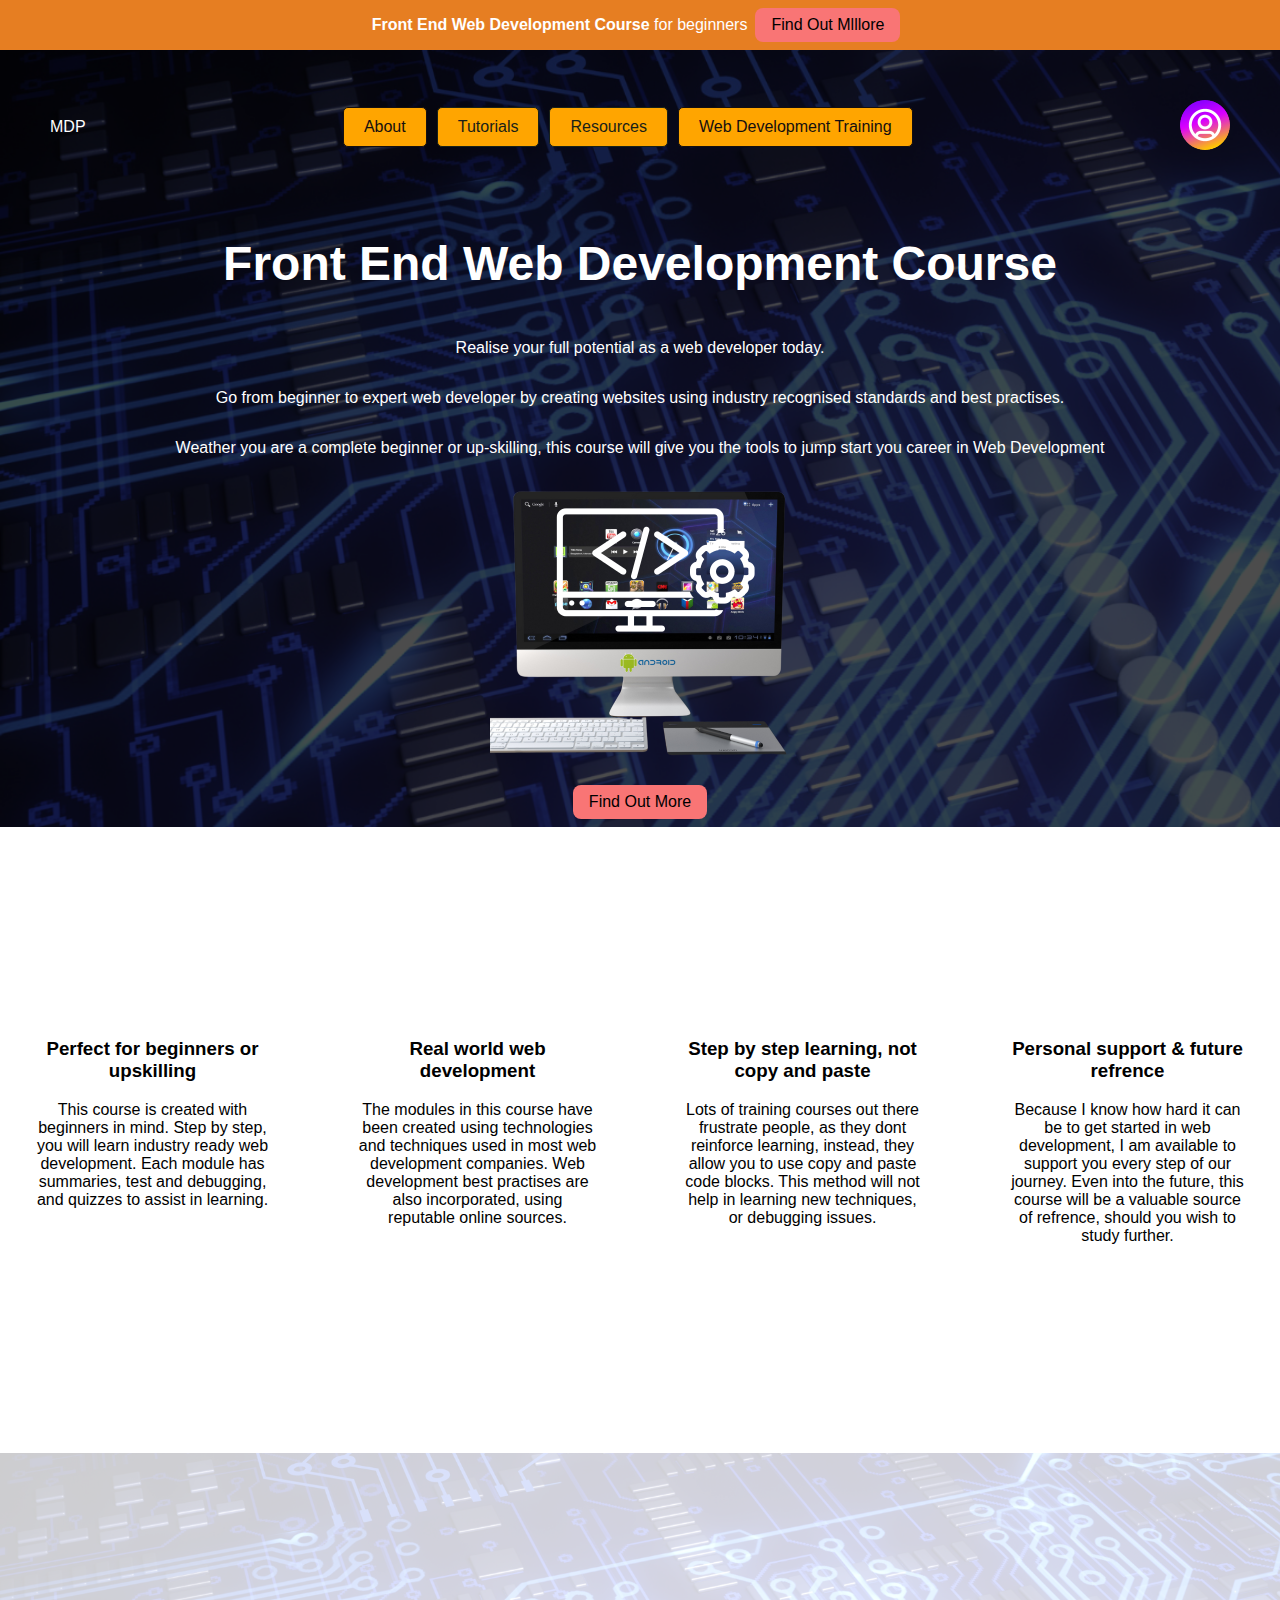
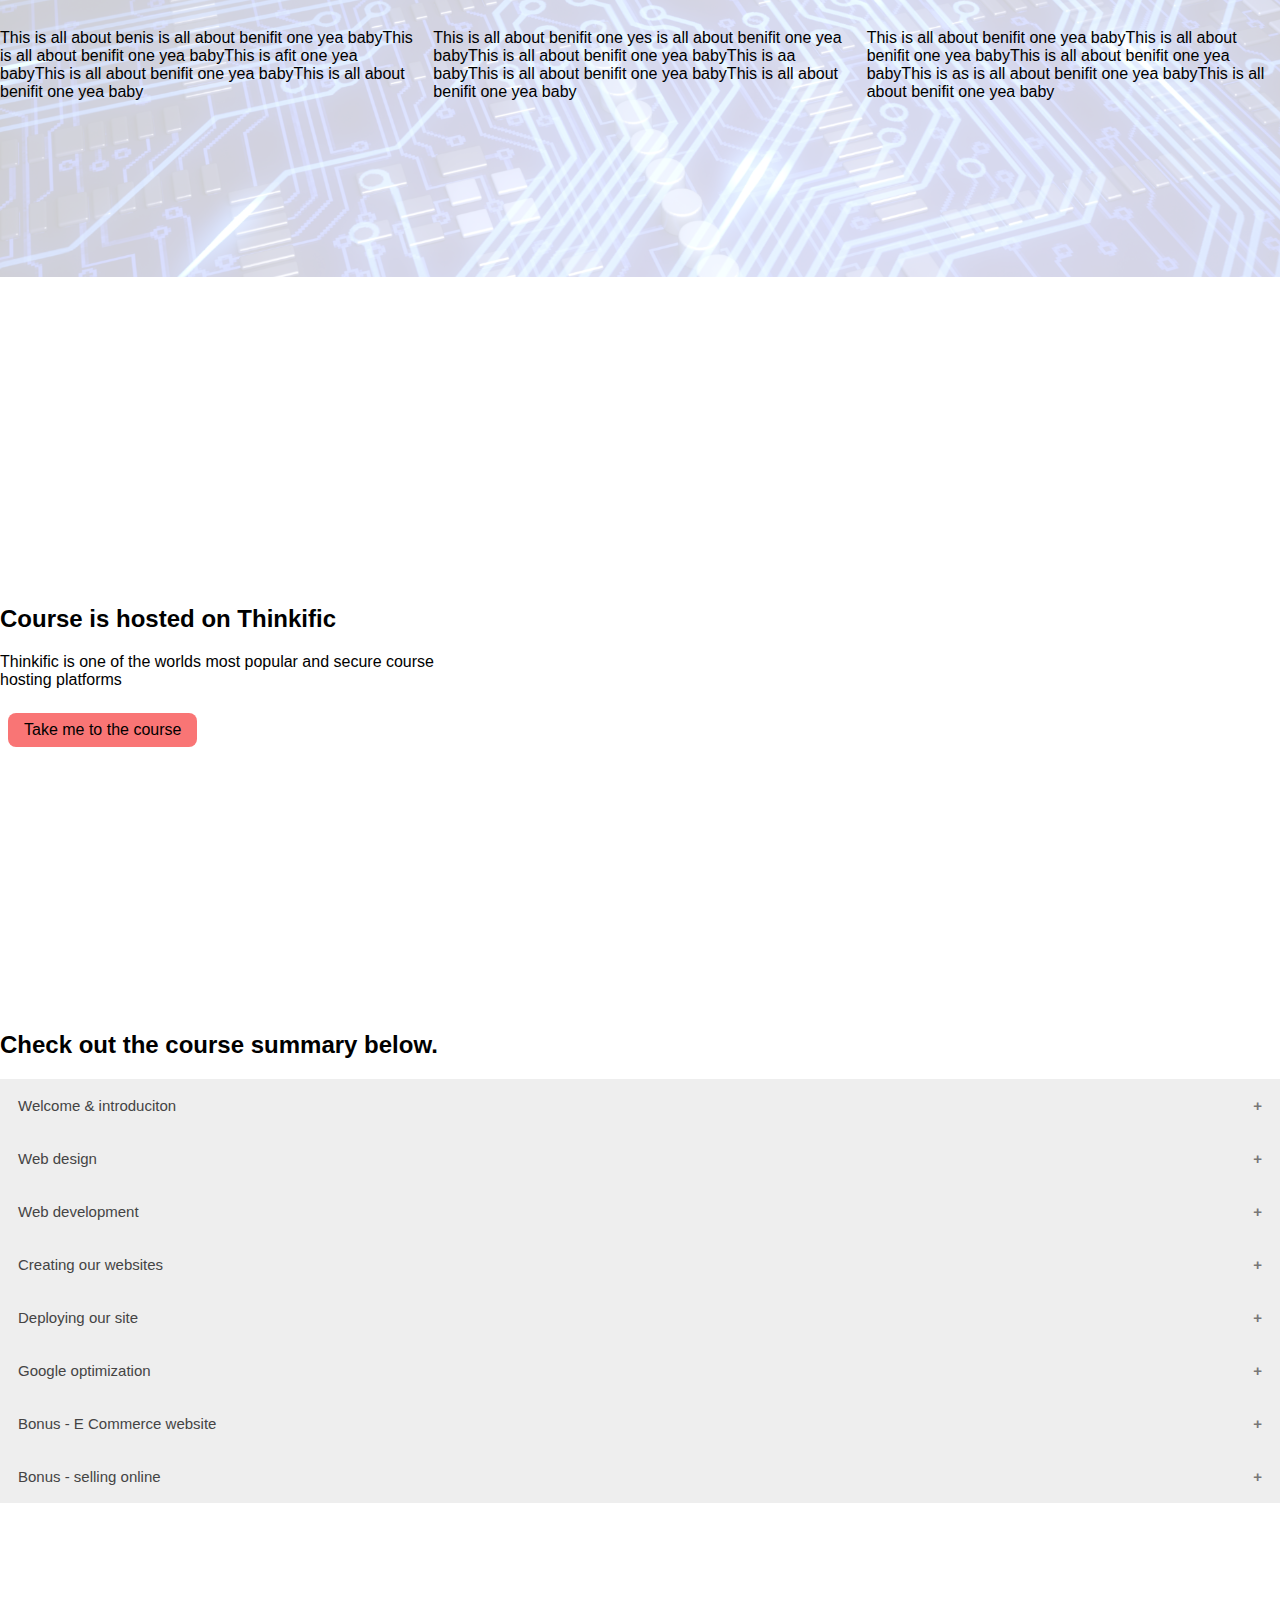
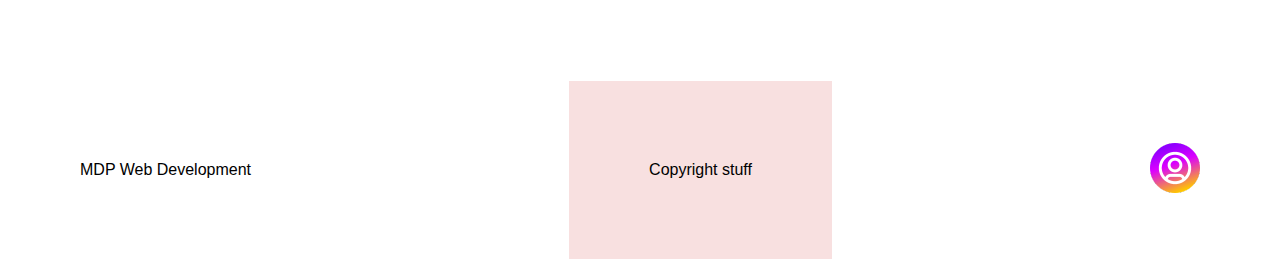
<file: web-development-course.html>
<!DOCTYPE html>
<html lang="en">

<head>
  <meta charset="UTF-8">
  <meta name="viewport" content="width=device-width, initial-scale=1.0">
  <link rel="stylesheet" href="css/myStyle.css">
  <title>Front End Web Development Course</title>
</head>

<body>
  <div class="banner-cta grid--bleed">
    <div class="banner-cta__content grid-no-bleed flex-column">
      <p><span class="bold-text">Front End Web Development Course</span> for beginners</p>
      <a class="btn" href="#web-dev-course">Find Out Mlllore</a>
    </div>
  </div>

  <div class="banner-main">
    <div class="banner-main__top flex-column">
      <div class="logo">MDP</div>
      <ul class="nav-bar-test-2" id="myTopnav-2">
        <li><a href="#about-me">About</a></li>
        <li><a href="">Tutorials</a></li>
        <li><a href="">Resources</a></li>
        <li><a href="#web-dev-course">Web Development Training</a></li>
      </ul>
      <div class="contact"><a href="https://www.instagram.com/mdp_web_development/" target="_blank"><img src="img/instagram.png" alt=""></a></div>
    </div>
    <div class="banner-main__bottom flex-column">
      <h1>Front End Web Development Course</h1>
      <p>Realise your full potential as a web developer today.</p>
      <p>Go from beginner to expert web developer by creating websites using industry recognised standards and best
        practises.</p>
      <p>Weather you are a complete beginner or up-skilling, this course will give you the tools to jump start you
        career in Web Development</p>
      <a href="#web-dev-course"><img class="web-dev-img" src="img/web-dev.png" alt=""></a>
      <a class="btn" href="#web-dev-course">Find Out More</a>
    </div>
  </div>

  

  <section class="grid--bleed ">
    <div class="benifits grid-no-bleed margin-large-t-b">

      <ul class="grid-auto-fit list-reset">
        <li>
          <h3>Perfect for beginners or upskilling</h3>
          <p>This course is created with beginners in mind. Step by step, you will learn industry ready web development.
            Each module has summaries, test and debugging, and quizzes to assist in learning.</p>
        </li>
        <li>
          <h3>Real world web development</h3>
          <p>The modules in this course have been created using technologies and techniques used in most web development
            companies. Web development best practises are also incorporated, using reputable online sources.</p>
        </li>
        <li>
          <h3>Step by step learning, not copy and paste</h3>
          <p>Lots of training courses out there frustrate people, as they dont reinforce learning, instead, they allow
            you to use copy and paste code blocks. This method will not help in learning new techniques, or debugging
            issues.</p>
        </li>
        <li>
          <h3>Personal support & future refrence</h3>
          <p>Because I know how hard it can be to get started in web development, I am available to support you every
            step of our journey. Even into the future, this course will be a valuable source of refrence, should you
            wish to study further.</p>
        </li>
      </ul>
    </div>
    </div>
  </section>

  <div class="grid--bleed testemonials">
    <div class="grid-auto-fit grid-no-bleed margin-large-t-b list-reset">
      <ul class="grid-auto-fit list-reset">
        <li>
          <p>This is all about benis is all about benifit one yea babyThis is all about benifit one yea babyThis is afit
            one yea babyThis is all about benifit one yea babyThis is all about benifit one yea baby</p>
        </li>
        <li>
          <p>This is all about benifit one yes is all about benifit one yea babyThis is all about benifit one yea
            babyThis is aa babyThis is all about benifit one yea babyThis is all about benifit one yea baby</p>
        </li>
        <li>
          <p>This is all about benifit one yea babyThis is all about benifit one yea babyThis is all about benifit one
            yea babyThis is as is all about benifit one yea babyThis is all about benifit one yea baby</p>
        </li>
      </ul>
    </div>
  </div>

  
  <section class="grid--bleed web-dev-course" id="web-dev-course">
    <div class="web-dev__content grid-no-bleed margin-large-t-b">
      
      <div class="go-to-course">
        <div class="flex-column go-to-course__content">
    
          <div>
            <h2>Course is hosted on Thinkific</h2>
            <p>Thinkific is one of the worlds most popular and secure course hosting platforms</p>
            <a class="btn" href="https://mdpwebdevelopment.thinkific.com/" target="_blank">Take me to the course</a>
    
    
          </div>
    
    
          <div style="width: 100%; min-width: 300px; max-width: 800px;">
            <div style="position: relative; width: 100%; overflow: hidden; padding-top: 56.25%;">
              <p><iframe style="position: absolute; top: 0; left: 0; right: 0; width: 100%; height: 100%; border: none;"
                  src="https://www.youtube.com/embed/UmYrmkecbiQ?si=mPLXFl0Dvef7OehN" width="560" height="315"
                  allowfullscreen="allowfullscreen"
                  allow="accelerometer; autoplay; clipboard-write; encrypted-media; gyroscope; picture-in-picture"></iframe>
              </p>
            </div>
          </div>
    
    
        </div>
      </div>
<BR><BR><BR></BR></BR></BR>
      <h2>Check out the course summary below.</h2>

      <button class="accordion">Welcome & introduciton</button>
      <div class="panel">

        <p>This section explains the course structure, important advice, and any prequisities.</p>
        <a class="btn" href="https://mdpwebdevelopment.thinkific.com/" target="_blank">Take me to the course</a>
      </div>

      <button class="accordion">Web design</button>
      <div class="panel">
        <p>This section explains the fundamentals of web design, from how to use text, colours, user experience to using
          Canva for creating your own graphics.</p>
        <a class="btn" href="https://mdpwebdevelopment.thinkific.com/" target="_blank">Take me to the course</a>

      </div>

      <button class="accordion">Web development</button>
      <div class="panel">
        <p>This section goes into detail on all the aspects of creating modern, mobile optimized, google friendly
          websites. We use Visual Studio Code as our devellpment tool, and HTML CSS & Javascript</p>
        <a class="btn" href="https://mdpwebdevelopment.thinkific.com/" target="_blank">Take me to the course</a>
      </div>

      <button class="accordion">Creating our websites</button>
      <div class="panel">
        <p>Here, we create our website using all we learned in the previous section.</p>
        <a class="btn" href="https://mdpwebdevelopment.thinkific.com/" target="_blank">Take me to the course</a>
      </div>

      <button class="accordion">Deploying our site</button>
      <div class="panel">
        <p>Finally, we deploy our site live, making it secure and easy to update into the future.</p>
        <a class="btn" href="https://mdpwebdevelopment.thinkific.com/" target="_blank">Take me to the course</a>
      </div>

      <button class="accordion">Google optimization</button>
      <div class="panel">
        <p>Here, we learn more aobut optimizing websites for google.</p>
        <a class="btn" href="https://mdpwebdevelopment.thinkific.com/" target="_blank">Take me to the course</a>
      </div>

      <button class="accordion">Bonus - E Commerce website</button>
      <div class="panel">
        <p>In this bonus section, we see how E Commerce webistes can be created, and products uploaded and maintainerd
        </p>

      </div>

      <button class="accordion">Bonus - selling online</button>
      <div class="panel">
        <p>This section explains how to sell products online, using our E Commerce website.</p>
        <a class="btn" href="https://mdpwebdevelopment.thinkific.com/" target="_blank">Take me to the course</a>
      </div>


    </div>

  </section>


  


  <footer class="grid--bleed footer">
    <div class="footer-content grid-no-bleed flex-column">
      <div class="logo">MDP Web Development</div>
      <div class="copyright">Copyright stuff</div>
      <div class="contact"><a href="https://www.instagram.com/mdp_web_development/" target="_blank"><img src="img/instagram.png" alt=""></a></div>
    </div>
  </footer>


  <script>
    var acc = document.getElementsByClassName("accordion");
    var i;

    for (i = 0; i < acc.length; i++) {
      acc[i].addEventListener("click", function () {
        this.classList.toggle("active");
        var panel = this.nextElementSibling;
        if (panel.style.maxHeight) {
          panel.style.maxHeight = null;
        } else {
          panel.style.maxHeight = panel.scrollHeight + "px";
        }
      });
    }
  </script>
</body>

</html>
</file>
<file: css/myStyle.css>
/* Variables and colours */
:root {
  --color-main: #fdf2e9;
  --color-secondary: #e67e22;
}

html {
  scroll-behavior: smooth;
}

.color-main-bg {
  background-color: var(--color-main);
}

/* CSS reset */
body {
  margin: 0;
  font-family: "Rubik", sans-serif;
  font-size: 16px;
}

h1 {
  font-size: 3em;
}

/* Links */

a {
  text-decoration: none;

}

a:link {
  color: rgb(20, 15, 15);
}

a:visited {
  color: rgb(24, 33, 24);
}

a:hover {
  color: var(--color-secondary);
  transition-duration: 0.5s;
}

a:active {
  color: blue;
}

/* Buttons */

.btn:link,
.btn:visited {
  position: relative;
  background-color: rgb(249, 117, 117);
  color: black;
  padding: .5em 1em;
  text-align: center;
  text-decoration: none;
  display: inline-block;
  border-radius: .5em;
  margin: 0.5em;
}

.btn:hover,
.btn:active {
  background-color: rgb(245, 212, 212);
}


/* Re usable components */
.list-reset {
  list-style-type: none;
  padding: 0;
  margin: 0;
}

.img-responsive {
  width: 100%;
  height: auto
}

.highlight-text {
  color: red;
  font-weight: bold;
}

.bold-text {
  font-weight: bold;
}

.grid--bleed {
  display: grid;
  grid-template-columns: 1fr minmax(auto, 80em) 1fr;
}

.grid-auto-fit {
  display: grid;
  grid-template-columns: repeat(auto-fit, minmax(15em, 1fr));
  gap: 20px;
}

.grid-no-bleed {
  grid-column: 2/3;
}

.flex-column {
  display: flex;
  flex-direction: column;
  align-items: center;
}

.flex-row {
  display: flex;
  flex-direction: row;
  align-items: center;
}

.margin-large-t-b {
  margin: 10em 0;
}

/* Top navigation --------------------------------------------- */
.nav-container-2 {
  background-color: blanchedalmond;
  display: grid;
  grid-template-columns: 1fr 1fr 1fr;
  grid-template-rows: 4em;
  align-items: center;
  justify-content: center;
}

.logo-test-2 {
  height: 1em;
  grid-row: 1;
}

.burger-test-2 {
  grid-column: 3/4;
  grid-row: 1;
  justify-self: flex-end;
}

.contact {
  grid-column: 2/3;
  grid-row: 1;
  justify-self: center;
}

.nav-bar-test-2 {
  grid-column: 1/4;
  display: none;
  list-style-type: none;
  padding: 0;
  margin: 0;
  text-align: center;
}

.nav-bar-test-2 a {
  text-decoration: none;
  background-color: orange;
  display: block;
  margin-bottom: 1px;
  padding: 10px 20px;
  border: 1px solid;
  border-radius: 5px;
}

.nav-bar-test-2 a:hover {
  transition-duration: 0.5s;
  background-color: aqua;
  color: black;
}

.toggle-test-2 {
  display: block;
}

@media screen and (min-width:600px) {
  .nav-bar-test-2 {
    display: flex;
    grid-column: 2/3;
    justify-self: center;
  }

  .contact {
    grid-column: 3/4;
    justify-self: flex-end;
  }

  .nav-bar-test-2 a {
    margin-right: 10px;
  }

  .nav-bar-test-2 .last-link-2 {
    margin-right: 0;
  }

  .burger-test-2 {
    display: none;
  }
}

/* Main top banner ------------------------------------------ */
.banner-cta {
  background-color: #e67e22;
  color: white;
}

.banner-cta__content {
  justify-content: center;
  text-align: center;
}

.banner-main__top {
  justify-content: space-between;
}

.banner-main__top>* {
  padding: 50px;
}

.banner-main {
  position: relative;
  color: white;
}

.banner-main::before {
  content: "";
  background-image: url("../img/banner.png");
  background-size: cover;
  position: absolute;
  top: 0px;
  right: 0px;
  bottom: 0px;
  left: 0px;
  filter: brightness(30%);
  z-index: -1;
}

.banner-main__bottom {
  text-align: center;
}

.web-dev-img {
  height: 300px;
}

/*Benifits section ------------------------ */

.benifits {
  text-align: center;
}

.benifits ul li {

  padding: 2em;
}

/* Reviews section ----------------------------------------------------- */

.testemonials {
  position: relative;
}

.testemonials::before {
  content: "";
  background-image: url("../img/banner.png");
  background-size: cover;
  position: absolute;
  top: 0px;
  right: 0px;
  bottom: 0px;
  left: 0px;
  opacity: 0.2;
  z-index: -2;
}

/* Web development secion --------------------------------------*/
.go-to-course {
 
}



.accordion {
  background-color: #eee;
  color: #444;
  cursor: pointer;
  padding: 18px;
  width: 100%;
  border: none;
  text-align: left;
  outline: none;
  font-size: 15px;
  transition: 0.4s;
}

.active,
.accordion:hover {
  background-color: #ccc;
}

.accordion:after {
  content: '\002B';
  color: #777;
  font-weight: bold;
  float: right;
  margin-left: 5px;
}

.active:after {
  content: "\2212";
}

.panel {
  padding: 0 18px;
  background-color: white;
  max-height: 0;
  overflow: hidden;
  transition: max-height 0.2s ease-out;
}

/* About me section ---------------------------------------------------------- */
.about-me {
  position: relative;
  text-align: center;
}

.about-me::before {
  content: "";
  background-image: url("../img/banner.png");
  background-size: cover;
  position: absolute;
  top: 0px;
  right: 0px;
  bottom: 0px;
  left: 0px;
  opacity: 0.2;
  z-index: -2;
}

.about-me-image {
  border-radius: 100px;
}

/* Footer section ------------------------------------------------------- */
.footer-content{
  align-items: center;
  justify-content: space-between;
  
}
.footer-content > *{
  padding: 5em;
}
.copyright {
  background-color: #f8e0e0;
}

@media screen and (min-width:600px) {

  .banner-cta__content,
  .banner-main__top, .go-to-course__content,.footer-content {
    flex-direction: row;
  }




}
</file>
